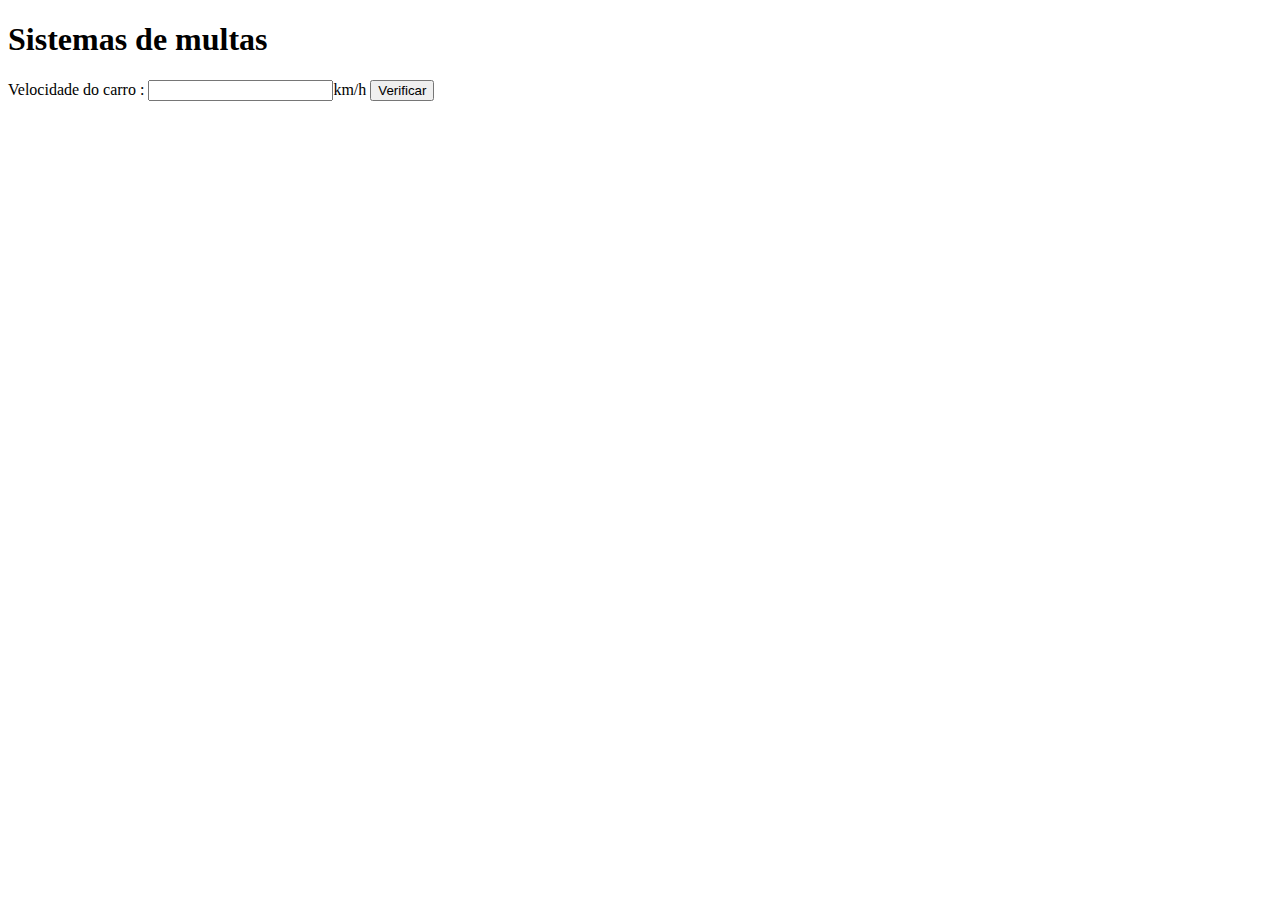
<file: estudos/condicoes/index.html>
<!DOCTYPE html>
<html lang="pt-br">
<head>
    <meta charset="UTF-8">
    <meta name="viewport" content="width=device-width, initial-scale=1.0">
    <title>JS</title>
    
</head>
<body>
    <h1>Sistemas de multas</h1>
    Velocidade do carro : <input type="number" name="txtvel" id="txtvel">km/h
    <input type="button" value="Verificar" onclick="calcular()">
    <div id="res">

    </div>
    <script>
        function calcular(){
            var txtvel = window.document.querySelector('#txtvel')
            var res = window.document.querySelector('#res')
            var vel = Number(txtvel.value)
            res.innerHTML = `<p>Sua velocidade e de ${vel} KM/h</p>`
            if (vel > 60){
                res.innerHTML += `<p> Voce esta multado</p>`
            }else{
            res.innerHTML += `<p>Dirija sempre com cuidado</p>`
            }
        }
    </script>
</body>
</html>
</file>
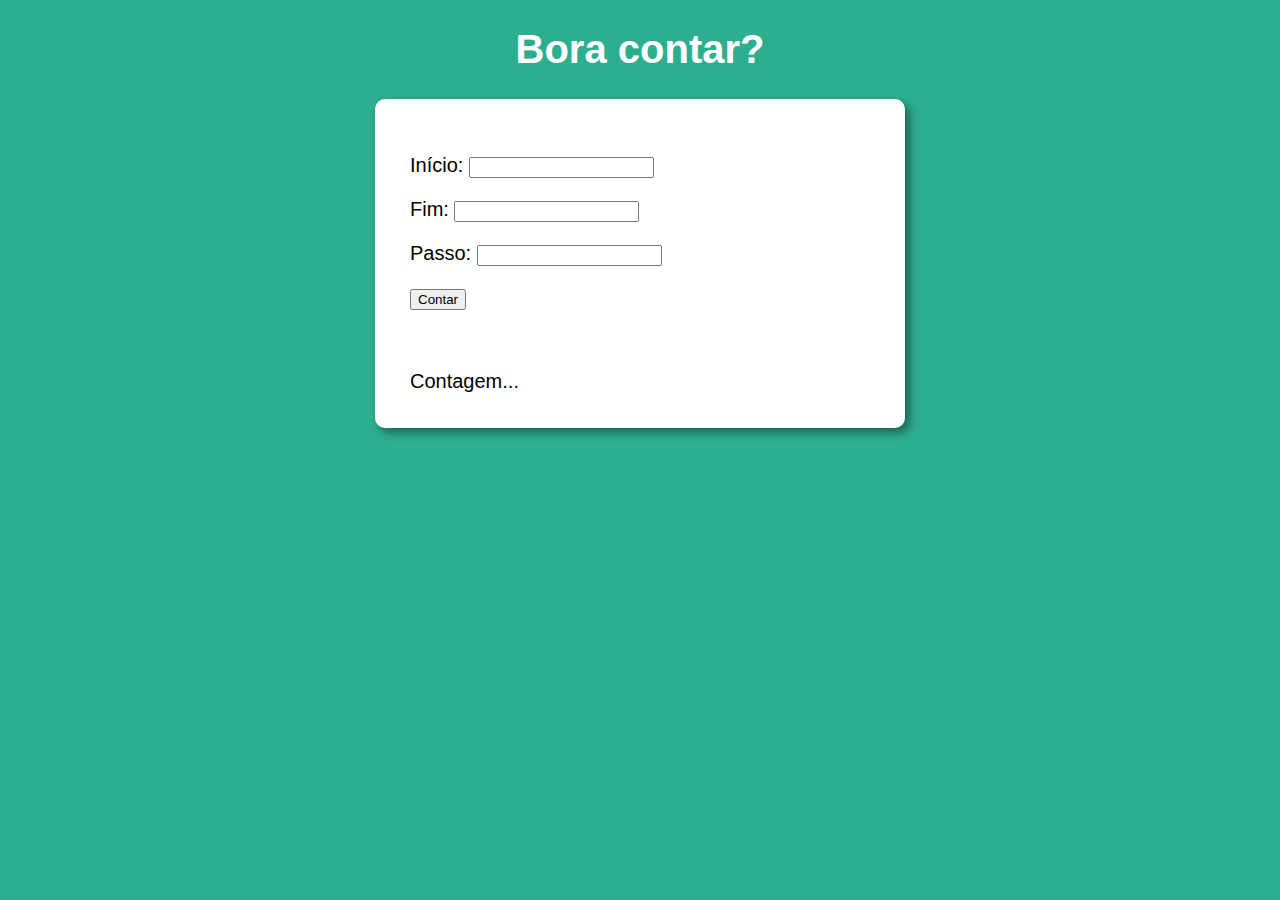
<file: estudos/contador/index.html>
<!DOCTYPE html>
<html lang="pt-br">
<head>
    <meta charset="UTF-8">
    <meta name="viewport" content="width=device-width, initial-scale=1.0">
    <title>Contador</title>
    <link rel="stylesheet" href="style.css">
</head>
<body>
    <header>
        <h1>Bora contar?</h1>
    </header>
    <section>
        <div id="dados ">
            <p>Início: 
                <input type="number" name="inicio" id="inicio" min="1">
            </p>
            <p>Fim: 
                <input type="number" name="fim" id="fim">
                <label for="fim"></label>
            </p>

            <p>Passo:
                <input type="number" name="pass" id="pass">
                <label for="pass"></label>
            </p>
            
            <p>
                <input type="button" value="Contar" onclick="check()">
            </p>
        </div>
        <div id="res">
            Contagem...
        </div>
    </section>
    <script src="script.js"></script>
</body>
</html>
</file>
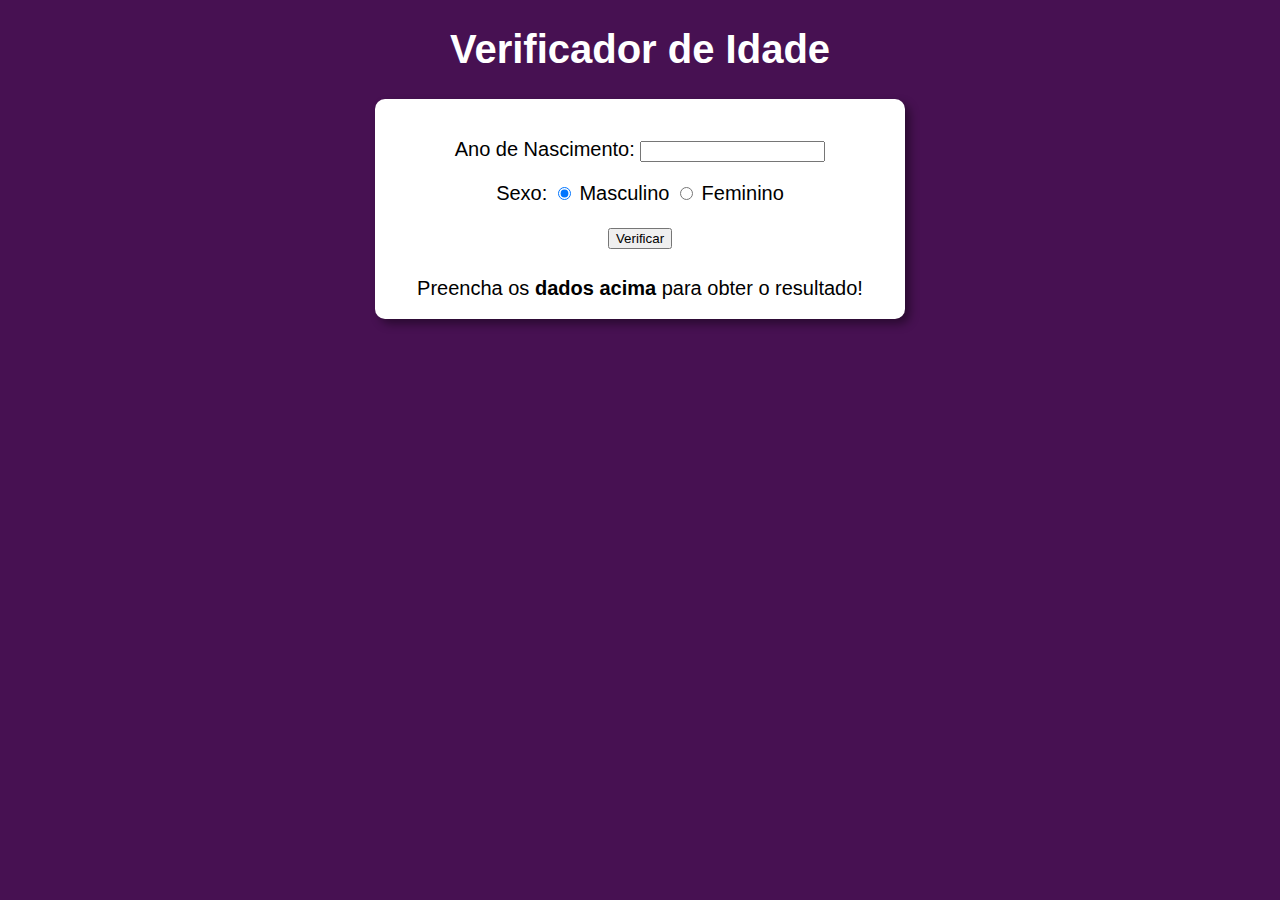
<file: estudos/ex002/index.html>
<!DOCTYPE html>
<html lang="pt-br">
<head>
    <meta charset="UTF-8">
    <meta name="viewport" content="width=device-width, initial-scale=1.0">
    <title>Verificador de Idade</title>
    <link rel="stylesheet" href="style.css">
</head>
<body>
    <header>
        <h1>Verificador de Idade</h1>
    </header>
    <section>
        <div>
            <p>Ano de Nascimento: 
                <input type="number" name="txtano" id="txtano" min="8">
            </p>
            <p>Sexo: 
                <input type="radio" name="sex" id="mas" checked>
                <label for="mas">Masculino</label>
                <input type="radio" name="sex" id="fem">
                <label for="fem">Feminino</label>
            </p>
            <p>
                <input type="button" value="Verificar" onclick="verificar()">
            </p>
        </div>
        <div id="res">
            Preencha os <strong>dados acima</strong> para obter o resultado!
        </div>
    </section>
    <script src="script.js"></script>
</body>
</html>
</file>
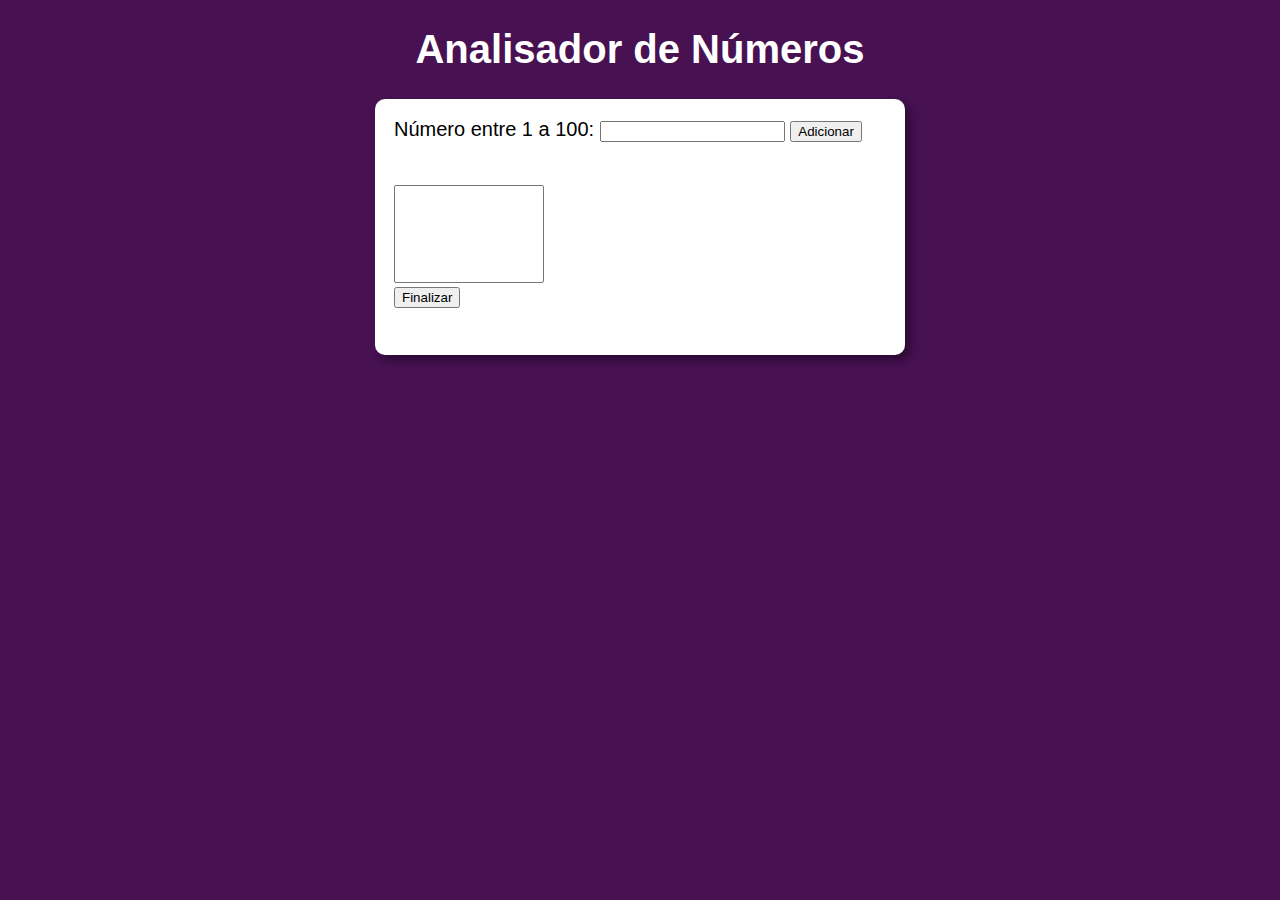
<file: estudos/ex003/index.html>
<!DOCTYPE html>
<html lang="pt-br">
<head>
    <meta charset="UTF-8">
    <meta name="viewport" content="width=device-width, initial-scale=1.0">
    <title>Analisador de Números</title>
    <link rel="stylesheet" href="style.css">
</head>
<body>
    <header>
        <h1>Analisador de Números</h1>
    </header>
    <section>
        <div>
            Número entre 1 a 100: 
            <input type="number" name="num" id="num"> 
            <input type="button" value="Adicionar" onclick="adicionar()">
            <br><br><p><select name="lista" id="lista" size="6"></select><br>
            <input type="button" value="Finalizar" onclick="finalizar()"></p>
        </div>
        <div id="res">
            
        </div>
    </section>
    <script src="script.js"></script>
</body>
</html>
</file>
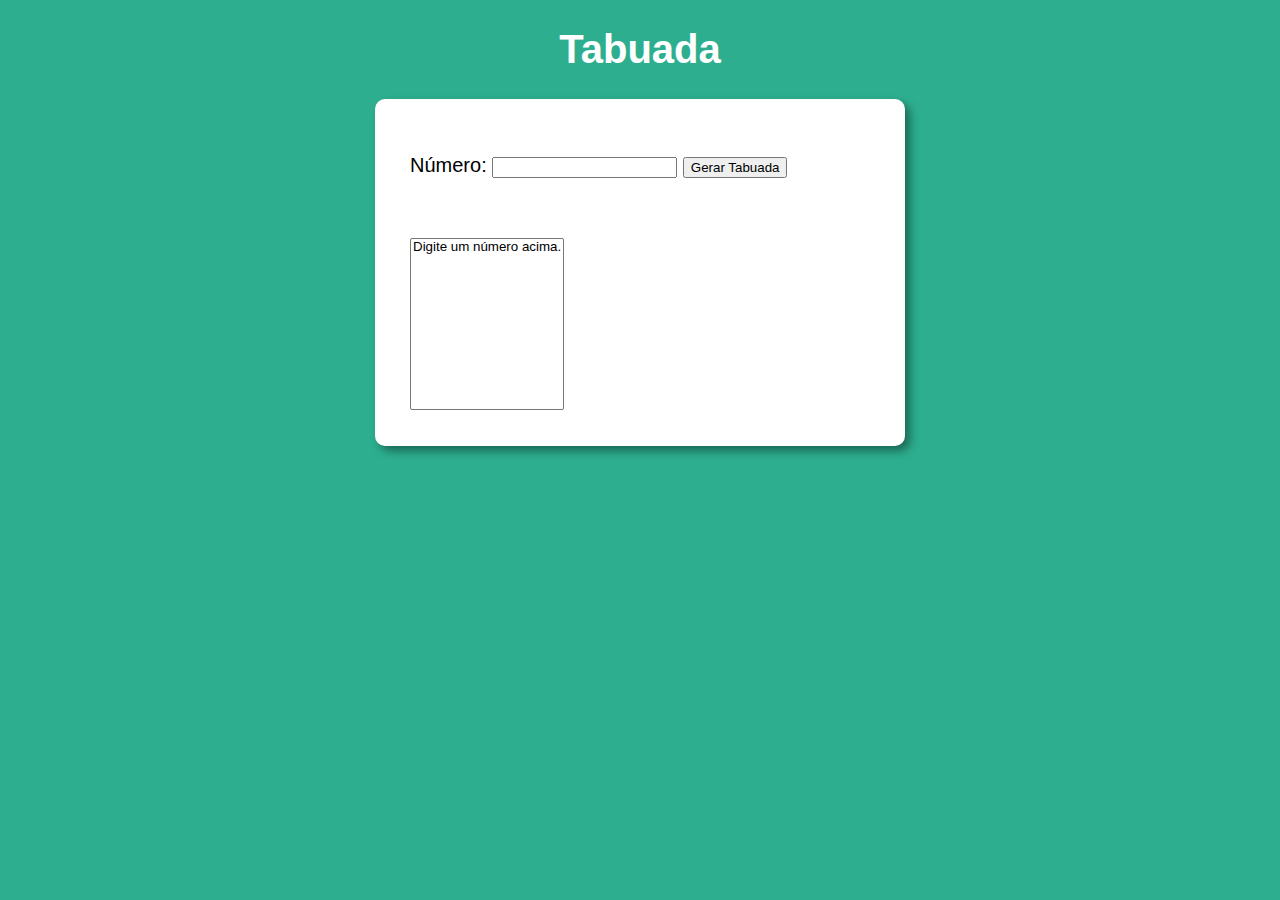
<file: estudos/tabuada/index.html>
<!DOCTYPE html>
<html lang="pt-br">
<head>
    <meta charset="UTF-8">
    <meta name="viewport" content="width=device-width, initial-scale=1.0">
    <title>Tabuada</title>
    <link rel="stylesheet" href="style.css">
</head>
<body>
    <header>
        <h1>Tabuada</h1>
    </header>
    <section>
        <div>
            <p>Número: <input type="number" name="num" id="num">
            <input type="button" value="Gerar Tabuada" onclick="tabuada()"></p>
        </div>
        <div id="res">
            <select name="tabuada" id="tab" size="10">
               <option>Digite um número acima.</option>
            </select>
        </div>
    </section>
    <script src="script.js"></script>
</body>
</html>
</file>
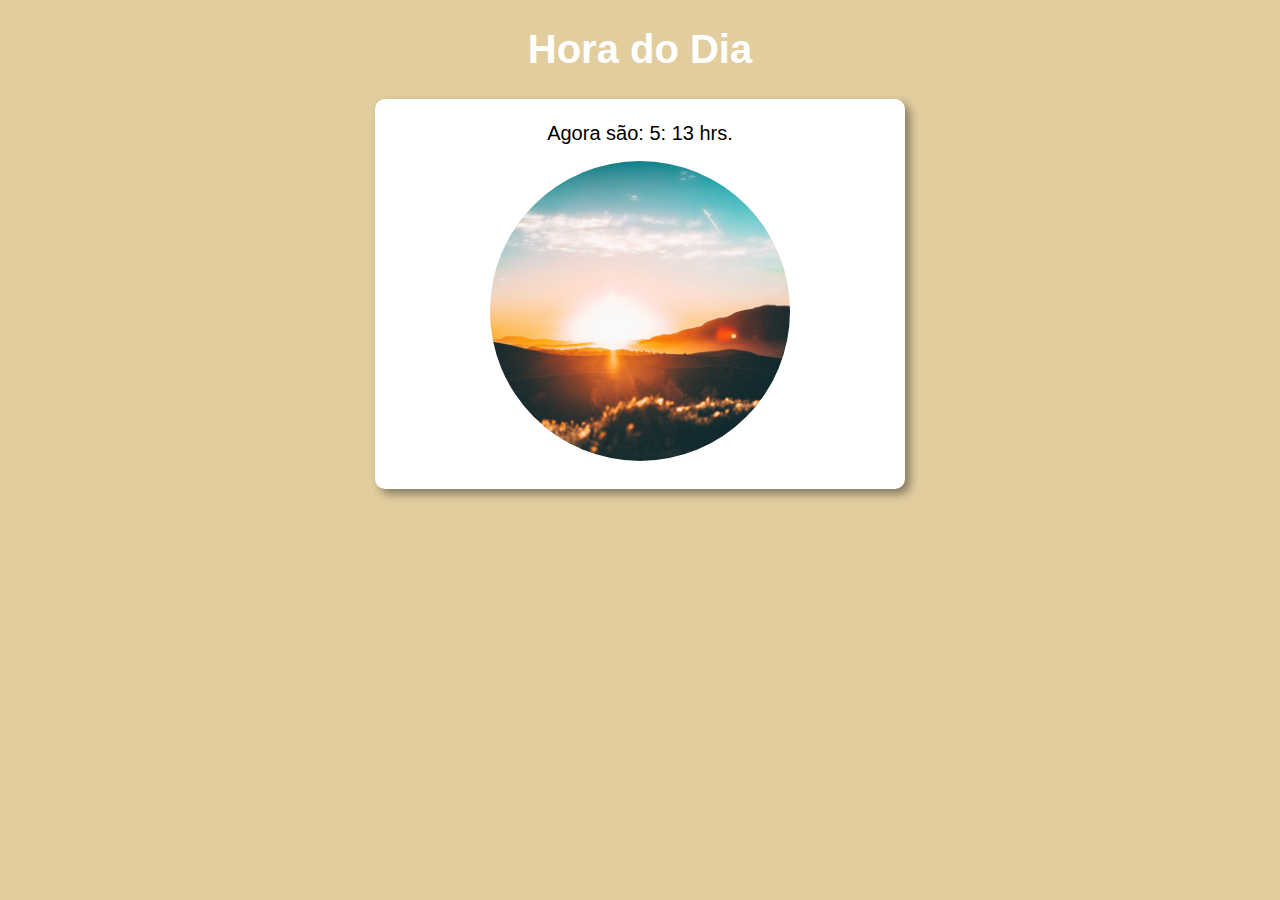
<file: estudos/ex001.html>
<!DOCTYPE html>
<html lang="pt-br">
<head>
    <meta charset="UTF-8">
    <meta name="viewport" content="width=device-width, initial-scale=1.0">
    <title>Hora do Dia</title>
    <link rel="stylesheet" href="style.css">
    
</head>
<body onload=loadd()>
    <header>
        <h1>Hora do Dia</h1>
    </header>
    <section>
        <div id="parent">

        </div>
        <div id="child">
            <img id="imagens" src="imgs/Amanhecer01.jpg" alt="">
        </div>
    </section>
  <script src="script.js"></script>
</body>
</html>
</file>
<file: estudos/contador/style.css>
@charset "UTF-8";

body{
    background-color: rgb(45, 175, 143);
    font: normal 15pt Arial;
}
header{
    color: white;
    text-align: center;
}
section{
    background-color: white;
    border-radius: 10px;
    padding: 15px;
    width: 500px;
    box-shadow: 5px 5px 10px rgba(0, 0, 0, 0.411);
    margin: auto;
}
div{
    text-align: left;
    padding: 20px;
}
</file>
<file: estudos/ex002/style.css>
@charset "UTF-8";

body{
    background-color: rgb(71, 17, 82);
    font: normal 15pt Arial;
}
header{
    color: white;
    text-align: center;
}
section{
    background-color: white;
    border-radius: 10px;
    padding: 15px;
    width: 500px;
    box-shadow: 5px 5px 10px rgba(0, 0, 0, 0.411);
    margin: auto;
}
div{
    text-align: center;
    padding: 4px;
}
#imagens{
    width: 300px;
    height: 300px;
    border-radius: 50%;
    align-self: auto;
    
}
#foto{
    
    width: 300px;
    height: 300px;
    border-radius: 50%;
    align-self: auto;
    
}
</file>
<file: estudos/ex003/style.css>
@charset "UTF-8";

body{
    background-color: rgb(71, 17, 82);
    font: normal 15pt Arial;
}
header{
    color: white;
    text-align: center;
}
section{
    background-color: white;
    border-radius: 10px;
    padding: 15px;
    width: 500px;
    box-shadow: 5px 5px 10px rgba(0, 0, 0, 0.411);
    margin: auto;
}
div{
    text-align: left;
    padding: 4px;
}
#lista{
    width: 150px;
}
</file>
<file: estudos/tabuada/style.css>
@charset "UTF-8";

body{
    background-color: rgb(45, 175, 143);
    font: normal 15pt Arial;
}
header{
    color: white;
    text-align: center;
}
section{
    background-color: white;
    border-radius: 10px;
    padding: 15px;
    width: 500px;
    box-shadow: 5px 5px 10px rgba(0, 0, 0, 0.411);
    margin: auto;
}
div{
    text-align: left;
    padding: 20px;
}
</file>
<file: estudos/style.css>
@charset "UTF-8";

body{
    background-color: rgb(77, 77, 150);
    font: normal 15pt Arial;
}
header{
    color: white;
    text-align: center;
}
section{
    background-color: white;
    border-radius: 10px;
    padding: 15px;
    width: 500px;
    box-shadow: 5px 5px 10px rgba(0, 0, 0, 0.411);
    margin: auto;
}
div{
    text-align: center;
    padding: 8px;
}
#imagens{
    width: 300px;
    height: 300px;
    border-radius: 50%;
    align-self: auto;
    
}
</file>
